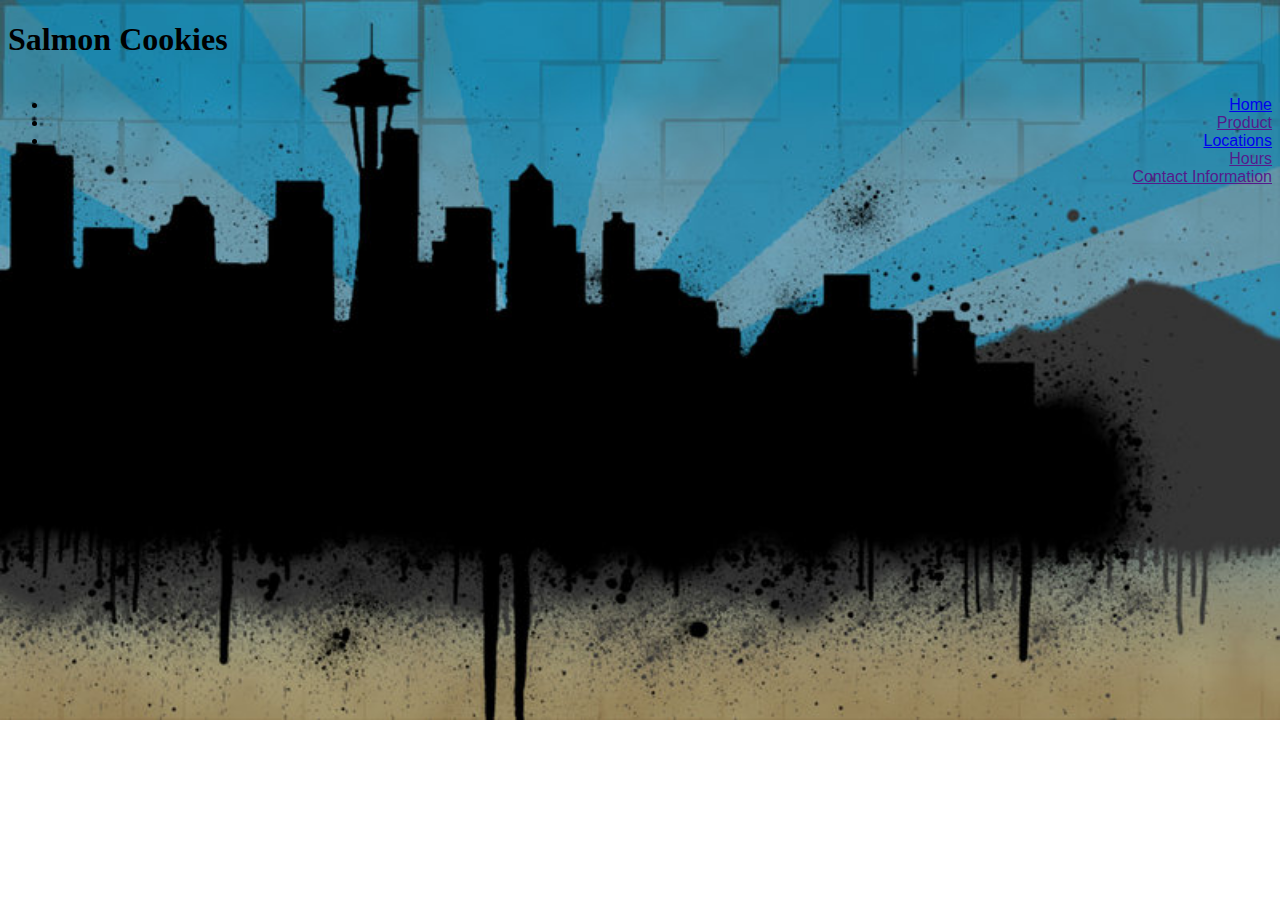
<file: index.html>
<!DOCTYPE html>
<html>
  <head>
    <title>Salmon Cookies</title>
    <link rel="stylesheet" type="text/css" href="style.css" />
  </head>
  <body>
    <h1>Salmon Cookies</h1>
      <div id="nav">
        <ul>
          <li><a href="index.html">Home</a></li>
          <li><a href="">Product</a></li>
          <li><a href="sales.html">Locations</a></li>
          <li><a href="">Hours</a></li>
          <li><a href="">Contact Information</a></li>
        </ul>
      </div>
    <p></p>
    <!--<script src="app.js"></script>-->
  </body>
</html>
</file>
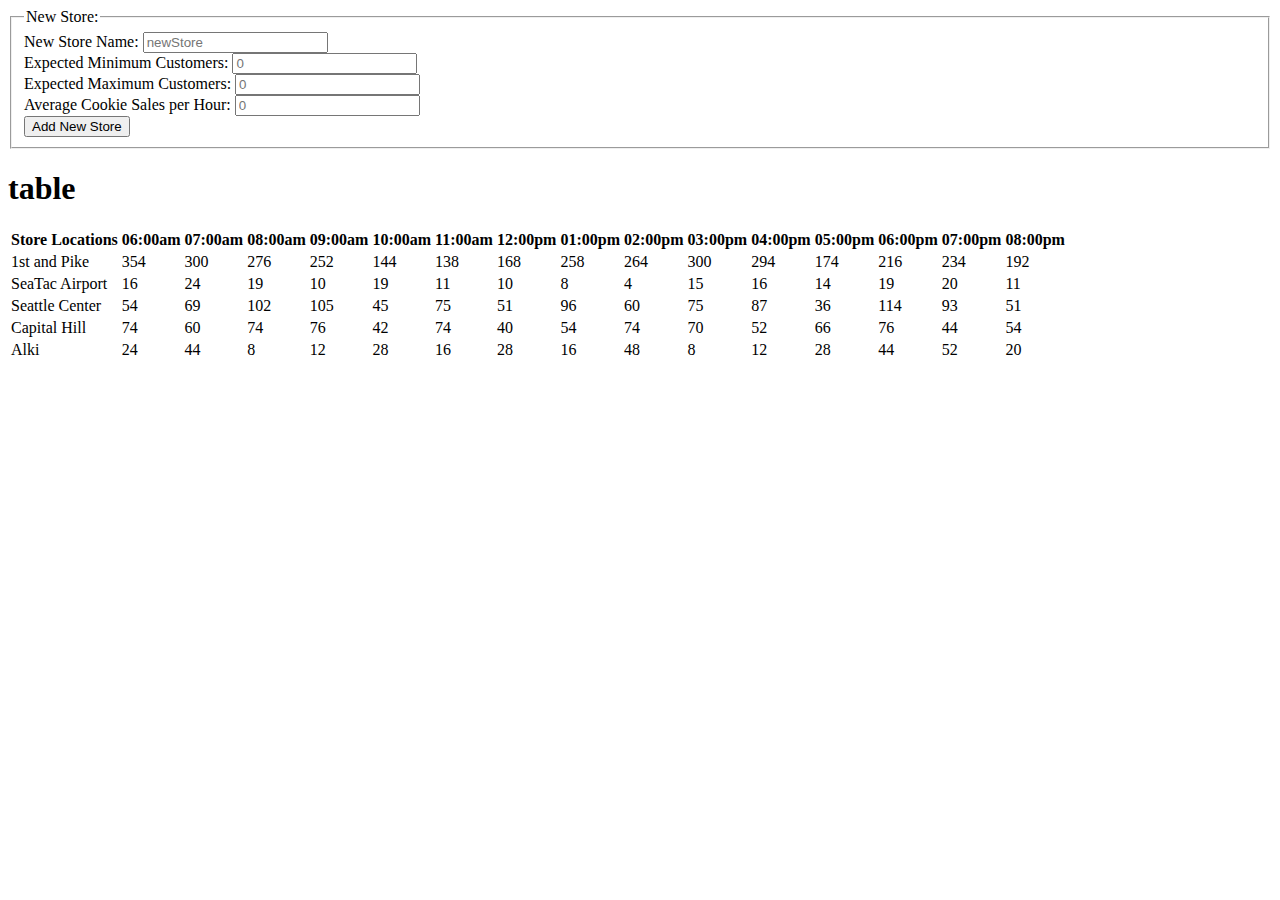
<file: sales.html>
<!DOCTYPE html>
<html>
  <head>
    <title></title>
  </head>
  <body>
    <form id="form">
      <fieldset>
        <legend>New Store:</legend

      <div>
        <label for="newName">New Store Name:</label>
        <input type="text" name="newName" placeholder="newStore" required>
      </div>

      <div>
        <label for="newMinCust">Expected Minimum Customers:</label>
        <input type="number" name="newMinCust" placeholder="0" required>
      </div>

      <div>
        <label for="newMaxCust">Expected Maximum Customers:</label>
        <input type="number" name="newMaxCust" placeholder="0" required>
      </div>

      <div>
        <label for="newAvgCookiesSale">Average Cookie Sales per Hour:</label>
        <input type="number" name="newAvgCookiesSale" placeholder="0" required>
      </div>

      <input type="submit" value="Add New Store">
      </fieldset>
    </form>
    <h1>table</h1>
      <table id="table">
      </table>
    <p></p>
    <script src="app2.js"></script>
  </body>
</html>
</file>
<file: style.css>
html {
  background-image: url("seattle_background_by_nemisis714.jpg");
  background-repeat: no-repeat;
  background-size: cover;
}

body {}

h1 {
  background-color: inherit;
  width: 50%;
}

#nav {
  display: block;
  width: 100%;
  background-color: inherit;
  float: right;
  text-align: right;
  font-family: sans-serif;
}
</file>
